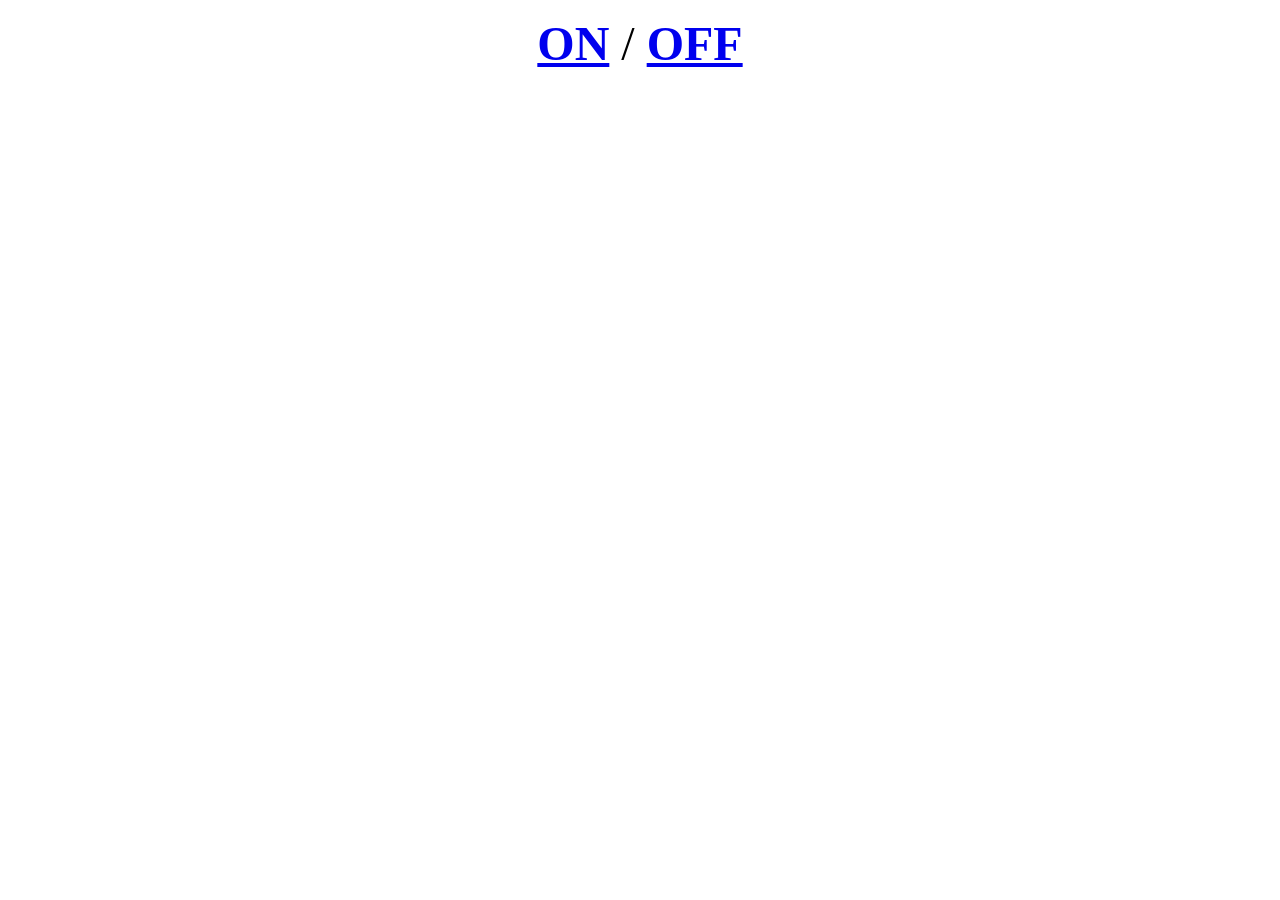
<file: web/index.html>
<!DOCTYPE html>
<html>
<head>
	<title>LED ON/OFF</title>
</head>
<body>
	<!-- This is just for aesthetics, centering the
	content within the paragraph -->
	<p align="center">
	<font size="8">
	 
	<!-- This part is a a link, which also sends a request to the php-document,
	telling it to write 1 or 0 to LEDstate.txt -->
	<b><a href="led.php?state=1">ON</a></b> /
	<b><a href="led.php?state=0">OFF</a></b></font>
	</p>
</body>
</html>
</file>
